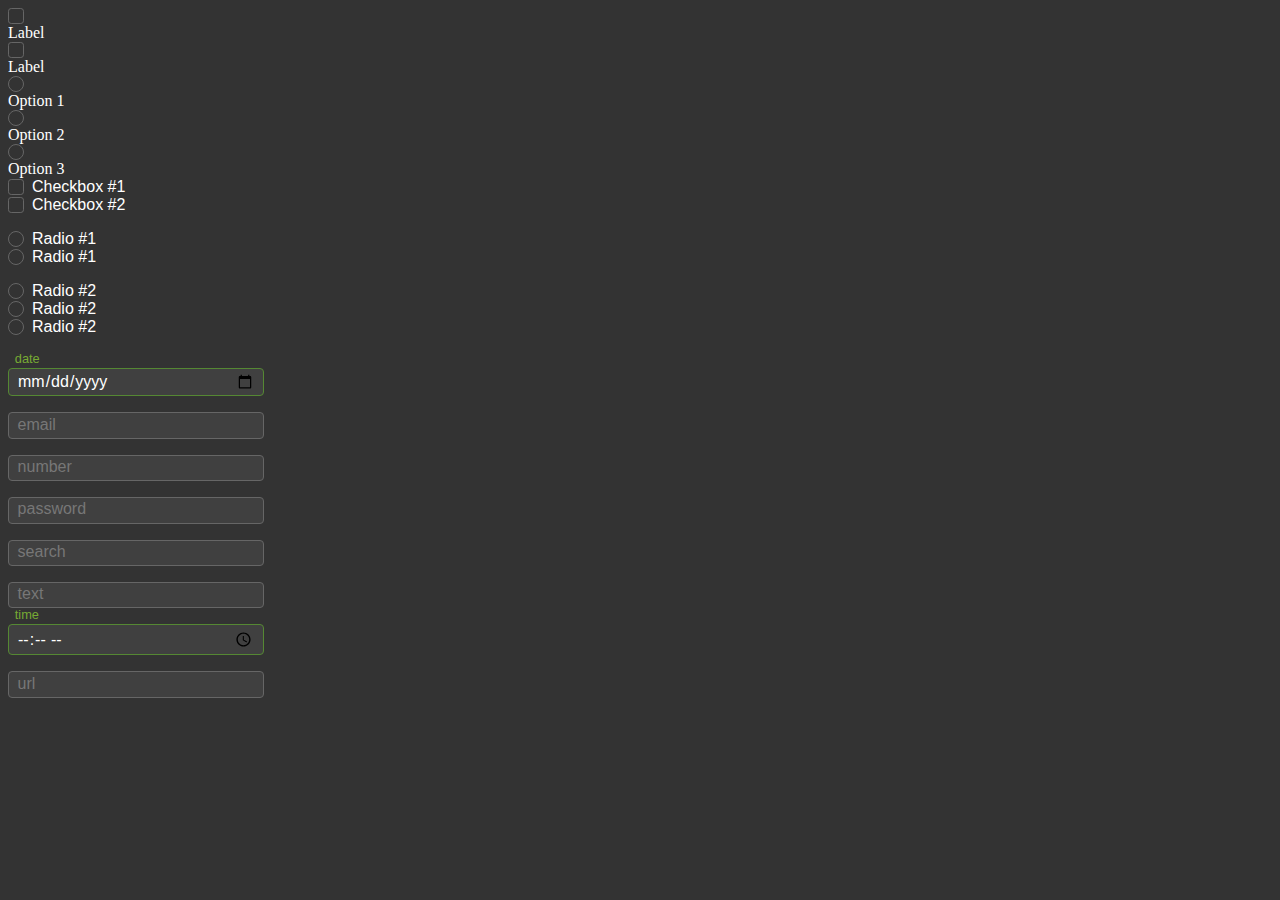
<file: cisui/cisui-demo.html>
<!DOCTYPE html>
<html>
  <head>
    <meta charset="utf-8">
    <meta name="viewport" content="initial-scale=1;">
    <title>Campus Informations System</title>
    <link rel="stylesheet" href="cisui.css">
    <script src="cisui.js"></script>
    <style>
      body {
        background-color: #333;
        color: #fff;
      }

      .spacer {
        height: 1em;
      }
    </style>
  </head>
  <body>

    <!-----------------------------------------------
    THIS IS HOW THESE CUSTOM ELEMENTS ARE USED.
    NOTE HOW THIS LOOKS JUST AS SIMPLE AS PLAIN HTML.
    ------------------------------------------------>

    <cis-ui type="checkbox" name="check">Label</cis-ui>
    <cis-ui type="checkbox" name="chack">Label</cis-ui>
    <cis-ui type="radio" name="myradio">Option 1</cis-ui>
    <cis-ui type="radio" name="myradio">Option 2</cis-ui>
    <cis-ui type="radio" name="myradio">Option 3</cis-ui>

    <!--
    THIS IS THE HTML THAT WOULD NORMALLY BE REQUIRED
    TO CREATE THESE ELEMENTS. THERE IS A LOT OF
    UNNECCESSARY STUFF WHICH MAKES EVERYTHING
    SEEM MORE COMPLICATED AND CLUTTERED.
    -->

    <label class="cisui-checkbox">
      <input type="checkbox">
      <span class="label">Checkbox #1</span>
    </label>
    <label class="cisui-checkbox">
      <input type="checkbox">
      <span class="label">Checkbox #2</span>
    </label>
    <div class="spacer"></div>
    <label class="cisui-radio">
      <input type="radio" name="radio">
      <span class="label">Radio #1</span>
    </label>
    <label class="cisui-radio">
      <input type="radio" name="radio">
      <span class="label">Radio #1</span>
    </label>
    <div class="spacer"></div>
    <label class="cisui-radio">
      <input type="radio" name="radio2">
      <span class="label">Radio #2</span>
    </label>
    <label class="cisui-radio">
      <input type="radio" name="radio2">
      <span class="label">Radio #2</span>
    </label>
    <label class="cisui-radio">
      <input type="radio" name="radio2">
      <span class="label">Radio #2</span>
    </label>

    <div class="spacer"></div>

    <!----------------------------------------
    HERE ARE SOME OTHER TEXT-LIKE INPUTS I
    HAVEN'T IMPLEMENTED AS CUSTOM ELEMENTS YET
    ----------------------------------------->

    <label class="cisui-text">
      <input type="date" placeholder=" ">
      <span class="label">date</span>
    </label>
    <label class="cisui-text">
      <input type="email" placeholder=" ">
      <span class="label">email</span>
    </label>
    <label class="cisui-text">
      <input type="number" placeholder=" ">
      <span class="label">number</span>
    </label>
    <label class="cisui-text">
      <input type="password" placeholder=" ">
      <span class="label">password</span>
    </label>
    <label class="cisui-text">
      <input type="search" placeholder=" ">
      <span class="label">search</span>
    </label>
    <label class="cisui-text">
      <input type="text" placeholder=" ">
      <span class="label">text</span>
    </label>
    <label class="cisui-text">
      <input type="time" placeholder=" ">
      <span class="label">time</span>
    </label>
    <label class="cisui-text">
      <input type="url" placeholder=" ">
      <span class="label">url</span>
    </label>

    <!-- text-like inputs: date, datetime-local, email, month, number, password, search, tel, text, time, url, week -->

  </body>
</html>
</file>
<file: cisui/cisui.css>
:root {
  --cisui-primary-color: #583;
  --cisui-secondary-color: #7a3;
  --cisui-error-color: #c30;
  --cisui-highlight-color: #eee;
  --cisui-border-color: #666;
  --cisui-placeholder-color: #777;
  --cisui-input-background-color: #fff1;
}

.cisui-checkbox, .cisui-radio, .cisui-text {
  position: relative;
  font-family: 'Ubuntu', sans-serif;
  font-weight: 300;
  display: block;
}
.cisui-text {
  margin-top: 1em;
  width: 16em;
}

.cisui-checkbox input, .cisui-radio input {
  position: absolute;
  left: -9999px;
}

.cisui-text input {
  font-size: inherit;
  font-family: inherit;
  font-weight: inherit;
  color: inherit;
  box-sizing: border-box;
  width: 100%;
  padding: .2em .5em;
  background-color: var(--cisui-input-background-color);
  border: 1px solid var(--cisui-border-color);
  border-radius: 4px;
  outline: 0;
  box-shadow: none;
  transition: border .2s;
}

.cisui-text input:focus, .cisui-text input:not(:placeholder-shown), .cisui-text input:hover {
  border-color: var(--cisui-primary-color);
}

.cisui-text input:invalid {
  border-color: var(--cisui-error-color);
}

.cisui-checkbox .label, .cisui-radio .label, .cisui-text .label {
  display: flex;
  align-items: center;
  -webkit-user-select: none;
  -moz-user-select: none;
  user-select: none;
}

.cisui-text .label {
  position: absolute;
  top: .2em;
  left: .6em;
  color: var(--cisui-placeholder-color);
  transform-origin: -1em -6em;
  transition: color .2s, transform .2s;
  pointer-events: none;
}

.cisui-text input:focus + .label, .cisui-text input:not(:placeholder-shown) + .label {
  transform: scale(.8);
  color: var(--cisui-secondary-color);
}

.cisui-text input:invalid:focus + .label, .cisui-text input:invalid:not(:placeholder-shown) + .label {
  color: var(--cisui-error-color);
}

.cisui-checkbox .label::before, .cisui-radio .label::before {
  content: '';
  width: 1em;
  height: 1em;
  box-sizing: border-box;
  border: 1px solid var(--cisui-border-color);
  margin-right: .5em;
}
.cisui-checkbox .label::before {
  border-radius: .2em;
  transition: border .1s .1s;
}
.cisui-radio .label::before {
  border-radius: 50%;
  transition: border .2s, background .2s;
  transition-timing-function: ease-in;
}

.cisui-checkbox .label:hover::before, .cisui-radio .label:hover::before {
  border-color: var(--cisui-primary-color);
}

.cisui-checkbox .label::after {
  content: '';
  position: absolute;
  margin-left: .25em;
  margin-bottom: .1em;
  width: .4em;
  height: .2em;
  border: solid var(--cisui-highlight-color);
  border-width: 0 0 .1em .1em;
  transform: rotate(-45deg);
  opacity: 0;
  transition: opacity .1s;
}

.cisui-checkbox input:checked + .label::before {
  border-width: .5em;
  border-color: var(--cisui-secondary-color);
  transition: border .1s;
}

.cisui-checkbox input:checked + .label::after {
  opacity: 1;
  transition: opacity .1s .1s;
}

.cisui-radio input:checked + .label::before {
  border-width: .3em;
  border-color: var(--cisui-secondary-color);
  background-color: var(--cisui-highlight-color);
}
</file>
